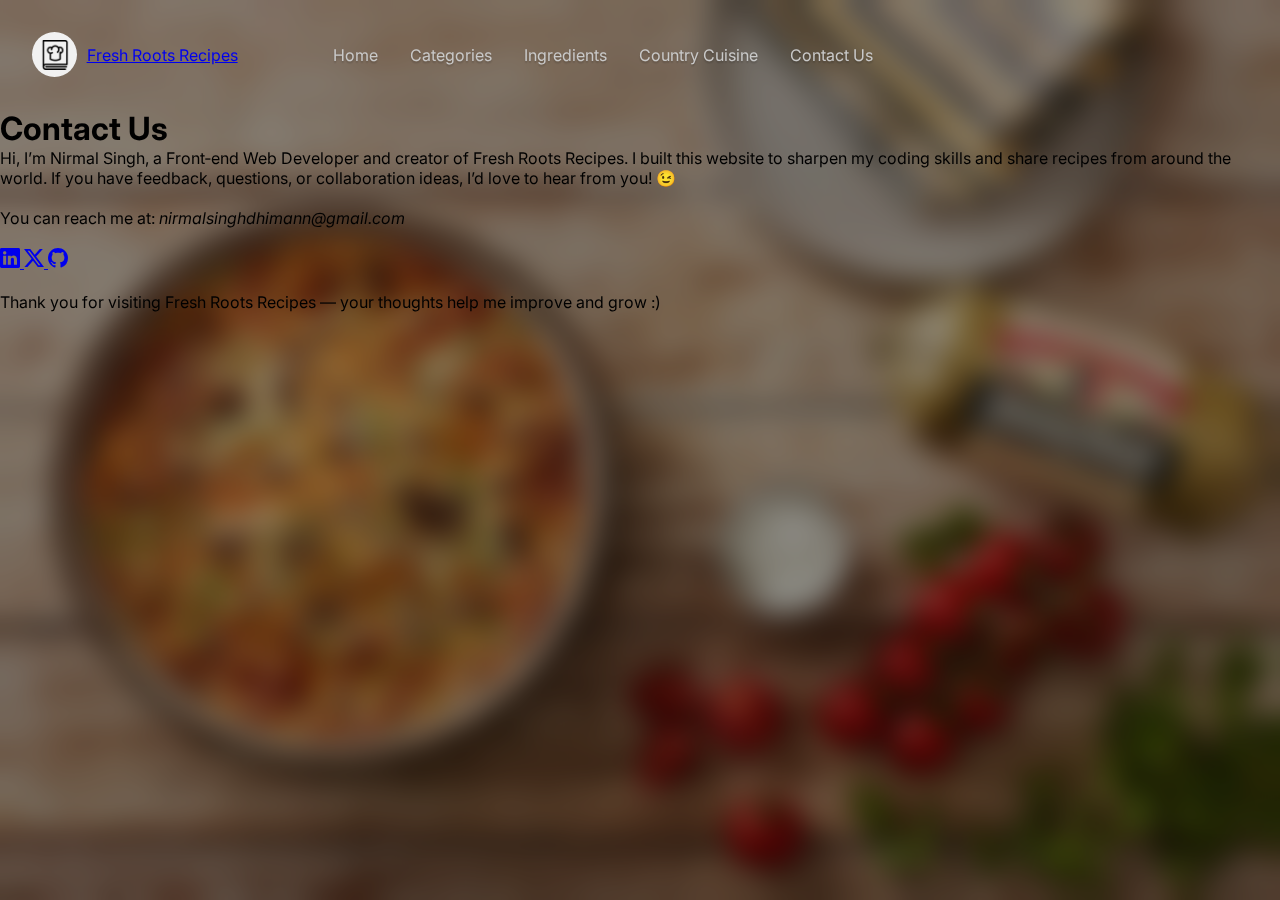
<file: contactUs.html>
<!DOCTYPE html>
<html lang="en">
<head>
    <meta charset="UTF-8">
    <meta name="viewport" content="width=device-width, initial-scale=1.0">
    <meta name="description" content="Explore Fresh Roots Recipes — a free recipe site with hundreds of dishes. Filter by country, ingredients, or find top meals from across the globe.">
    <title>Fresh Roots Recipes</title>

    <!-- Link CSS file -->
    <link rel="stylesheet" href="./styles.css">
</head>
<body>
    <div class="blur-overlay">

        <!-- Header -->
        <header class="header">
            <div class="logo-div">
                <img 
                    src="./images/logo.png" 
                    alt="A book logo with a chef hat printed on it" 
                    width="30" 
                    height="30"
                    class="logo">
            </div>
            <a href="/" class="logo-text">Fresh Roots Recipes</a>
            <!-- Navigation links -->
            <nav class="nav-bar-container">
                <ul>
                    <li><a href="/">Home</a></li>
                    <li><a href="./categories.html">Categories</a></li>
                    <li><a href="./ingredients.html">Ingredients</a></li>
                    <li><a href="./countryCuisine.html">Country Cuisine</a></li>
                    <li><a href="/contactUs.html" class="active">Contact Us</a></li>
                </ul>
            </nav>
            <!-- Search field -->
            <form action="#" class="search-field" id="home-search-field" style="visibility: hidden;">
                <svg xmlns="http://www.w3.org/2000/svg" width="16" height="16" fill="currentColor" class="bi bi-search search-icon" viewBox="0 0 16 16">
                    <path d="M11.742 10.344a6.5 6.5 0 1 0-1.397 1.398h-.001q.044.06.098.115l3.85 3.85a1 1 0 0 0 1.415-1.414l-3.85-3.85a1 1 0 0 0-.115-.1zM12 6.5a5.5 5.5 0 1 1-11 0 5.5 5.5 0 0 1 11 0"/>
                </svg>
                <input 
                    type="search" 
                    class="search-input" 
                    autocomplete="off"
                    placeholder="Search recipe"
                    id="search-input"
                    >
            </form>
        </header>
        <!-- Main Section -->
        <main>
            <div class="contact-us-container">
                <h1>Contact Us</h1>
                <!-- About me section -->
                <div class="about-me">
                    <p>
                        Hi, I’m Nirmal Singh, a Front‑end Web Developer and creator of Fresh Roots Recipes.  
                        I built this website to sharpen my coding skills and share recipes from around the world.  

                        If you have feedback, questions, or collaboration ideas, I’d love to hear from you! 😉  
                        <br><br>
                        You can reach me at: <span style="font-style: italic;">nirmalsinghdhimann@gmail.com</span>
                        <br><br>
                        <!-- Social Media Links -->
                        <!-- LinkedIn -->
                        <a href="https://www.linkedin.com/in/nirmal-singh-5005b92b2/">
                            <svg xmlns="http://www.w3.org/2000/svg" width="20" height="20" fill="currentColor" class="bi bi-linkedin" viewBox="0 0 16 16">
                                <path d="M0 1.146C0 .513.526 0 1.175 0h13.65C15.474 0 16 .513 16 1.146v13.708c0 .633-.526 1.146-1.175 1.146H1.175C.526 16 0 15.487 0 14.854zm4.943 12.248V6.169H2.542v7.225zm-1.2-8.212c.837 0 1.358-.554 1.358-1.248-.015-.709-.52-1.248-1.342-1.248S2.4 3.226 2.4 3.934c0 .694.521 1.248 1.327 1.248zm4.908 8.212V9.359c0-.216.016-.432.08-.586.173-.431.568-.878 1.232-.878.869 0 1.216.662 1.216 1.634v3.865h2.401V9.25c0-2.22-1.184-3.252-2.764-3.252-1.274 0-1.845.7-2.165 1.193v.025h-.016l.016-.025V6.169h-2.4c.03.678 0 7.225 0 7.225z"/>
                            </svg>
                        </a>

                        <!-- Twitter -->
                        <a href="https://x.com/nirmalsingh_007">
                            <svg xmlns="http://www.w3.org/2000/svg" width="20" height="20" fill="currentColor" class="bi bi-twitter-x" viewBox="0 0 16 16">
                                <path d="M12.6.75h2.454l-5.36 6.142L16 15.25h-4.937l-3.867-5.07-4.425 5.07H.316l5.733-6.57L0 .75h5.063l3.495 4.633L12.601.75Zm-.86 13.028h1.36L4.323 2.145H2.865z"/>
                            </svg>
                        </a>

                        <!-- GitHub -->
                        <a href="https://github.com/NirmalSinghTech1">
                            <svg xmlns="http://www.w3.org/2000/svg" width="20" height="20" fill="currentColor" class="bi bi-github" viewBox="0 0 16 16">
                                <path d="M8 0C3.58 0 0 3.58 0 8c0 3.54 2.29 6.53 5.47 7.59.4.07.55-.17.55-.38 0-.19-.01-.82-.01-1.49-2.01.37-2.53-.49-2.69-.94-.09-.23-.48-.94-.82-1.13-.28-.15-.68-.52-.01-.53.63-.01 1.08.58 1.23.82.72 1.21 1.87.87 2.33.66.07-.52.28-.87.51-1.07-1.78-.2-3.64-.89-3.64-3.95 0-.87.31-1.59.82-2.15-.08-.2-.36-1.02.08-2.12 0 0 .67-.21 2.2.82.64-.18 1.32-.27 2-.27s1.36.09 2 .27c1.53-1.04 2.2-.82 2.2-.82.44 1.1.16 1.92.08 2.12.51.56.82 1.27.82 2.15 0 3.07-1.87 3.75-3.65 3.95.29.25.54.73.54 1.48 0 1.07-.01 1.93-.01 2.2 0 .21.15.46.55.38A8.01 8.01 0 0 0 16 8c0-4.42-3.58-8-8-8"/>
                            </svg>
                        </a>
                        <br><br>
                        Thank you for visiting Fresh Roots Recipes — your thoughts help me improve and grow :)
                    </p>
                    <!-- <div class="contact-form-container">
                        <form action="#" id="contact-form">
                            <label for="name">Name:</label>
                            <input type="text" id="name" placeholder="e.g. John Smith">
                            <label for="email">Email:</label>
                            <input type="email" id="email" placeholder="e.g. john.smith@email.com">
                            <label for="message">Message:</label>
                            <textarea name="text" id="message" placeholder="Enter your message..."></textarea>
                            <input type="submit" value="Submit">
                        </form>
                    </div> -->
                </div>
            </div>
        </main>
    </div>
    <script src="./script.js"></script>
</body>
</html>
</file>
<file: styles.css>
@import url('https://fonts.googleapis.com/css2?family=Inter:ital,opsz,wght@0,14..32,100..900;1,14..32,100..900&display=swap');


* {
    margin: 0;
    padding: 0;
    box-sizing: border-box;
}

:root {
    --primary-black: #1A1A1A;
    --text-light-color: #c9c9c9;
    --text-white-color: #f1f1f1;
    --primary-color: #DD5117;   
}

html, body {
    background: url('./images/background.webp') no-repeat center center fixed;
    background-color: var(--primary-black);
    background-size: cover;
    max-width: 100vw;
    min-height: 100vh;
    font-family: "Inter", sans-serif;
}

body .blur-overlay {
    /* position: fixed; */
    top: 0;
    left: 0;
    width: 100%;
    max-width: 100vw;
    min-height: 100vh;
    backdrop-filter: blur(14px);
    -webkit-backdrop-filter: blur(10px);
    background-color: rgba(0, 0, 0, 0.4);
}

main {
    padding-bottom: 3em;
}

/* Header Styling */
.header {
    color: var(--text-light-color);
    display: flex;
    align-items: center;
    justify-content: center;
    padding: 2em;
}

.header .logo-div {
    width: 45px;
    height: 45px;
    background-color: var(--text-white-color);
    z-index: -1;
    border-radius: 50%;
    display: flex;
    align-items: center;
    justify-content: center;
    padding: 1em;
    margin-right: .6em;
}

.header h1 {
    font-size: 1.1rem;
    color: var(--text-white-color);
    font-weight: 500;
    text-shadow: 0 2px 2px rgba(0, 0, 0, 0.2);
}

.header .nav-bar-container {
    margin-left: auto;
}

.header .nav-bar-container ul {
    display: flex;
    align-items: center;
    gap: 2em;
    list-style-type: none;
    margin-left: 1em;
}

.nav-bar-container ul li{
    cursor: pointer;
    text-shadow: 0 2px 2px rgba(0, 0, 0, 0.2);
}

ul li:hover {
    color: var(--text-white-color);
}

/* Search Field */
.header .search-field {
    position: relative;
    margin-left: auto;
}

.header .search-field .search-input {
    border: none;
    outline: none;
    border-bottom: 1px solid var(--primary-color);
    border-radius: 20px;
    padding: 0.6em;
    background-color: rgba(0, 0, 0, 0.2);
    font-family: inherit;
    padding-left: 2.4em;
    font-size: 1rem;
    color: var(--text-white-color);
}

.search-field .search-icon {
    position: absolute;
    content: "";
    top: 12px;
    left: 12px;
}

/* Hero section styling */
.hero-food-recipe {
    display: flex;
    justify-content: space-between;
    width: 70%;
    margin: 2em auto 0;
    color: var(--text-white-color);
}

.hero-recipe {
    width: 60%;
}

.hero-recipe .food-name {
    margin-bottom: 1em;
    border-left: 4px solid var(--primary-color);
    width: 60%;
    padding-left: .6em;
}

.hero-recipe .food-recipe-instruction {
    font-weight: 300;
    margin-bottom: 1em;
    line-height: 1.5;
}

.hero-recipe .ingredients-list li {
    list-style-type:circle;
    list-style-position: inside;
}

.nav-bar-container ul li a {
    color: var(--text-light-color);
    text-decoration: none;
}

.hero-food-recipe .hero-food-image {
    border-radius: 40px;
    border-bottom: 3px solid var(--primary-color);
    border-right: 3px solid var(--primary-color);
    padding: 1em;
    object-fit: 100%;
}

.hero-food-img-and-play-icon {
    display: flex;
    flex-direction: column;
    margin-top: 4em;
}

.hero-food-img-and-play-icon a {
    display: flex;
    align-items: center;
    justify-content: center;
    gap: .6em;
    margin-top: 2em;
    text-decoration: none;
    color: var(--text-white-color);
}

.hero-food-img-and-play-icon a:hover {
    text-decoration: underline;
}

.hero-food-img-and-play-icon a svg {
    background-color: #DD5117;
    padding: .3em;
    border-radius: 50%;
    transition: transform 0.4s ease;
}

a svg:hover {
    transform: scale(1.1);
}

/* ===============
   Categories Page
   ===============
*/

main .categories-heading {
    width: 100%;
    text-align: center;
    font-size: 2rem;
    color: var(--text-white-color);
    margin-top: 1em;
    letter-spacing: 1.3px;
}

main .hr-line {
    background-color: rgba(255, 255, 255, 0.3);
    height: 2px;
    border: none;
    width: 60%;
    margin: 2em auto 0;
}

.categories {
    display: grid;
    max-width: 100%;
    grid-template-columns: repeat(auto-fill, minmax(250px, 1fr));
    grid-gap: 4em 1em;
    padding-bottom: 3em;
    margin: 6em 8em 0;
}

.food-item-card {
    display: flex;
    flex-direction: column;
    align-items: center;
    background-color: var(--primary-black);
    width: 250px;
    height: 280px;
    color: var(--text-light-color);
    border-radius: 30px;
    padding: 1em;
    outline: 2px transparent;
    transition: transform 0.4s ease;
}

.food-item-card:hover {
    outline: 2px solid var(--primary-color);
    transform: translateY(-2px);
}

.categories .c-food-item-header {
    align-self: flex-start;
    display: flex;
    justify-content: space-between;
    margin-top: 1em;
    width: 100%;
}

.c-food-item-header .heart-icon {
    margin-right: 1em;
    cursor: pointer;
}

.food-item-card .c-food-img {
    margin-top: -2.8em;
    filter: drop-shadow(0 5px 15px var(--primary-black));
    transition: transform 0.4s ease;
}

.food-item-card:hover .c-food-img {
    transform: translateY(-3px);
}

.categories .c-food-description {
    margin-top: 1em;
    margin-bottom: .5em;
    font-size: .77rem;
    overflow-y: auto;
}
</file>
